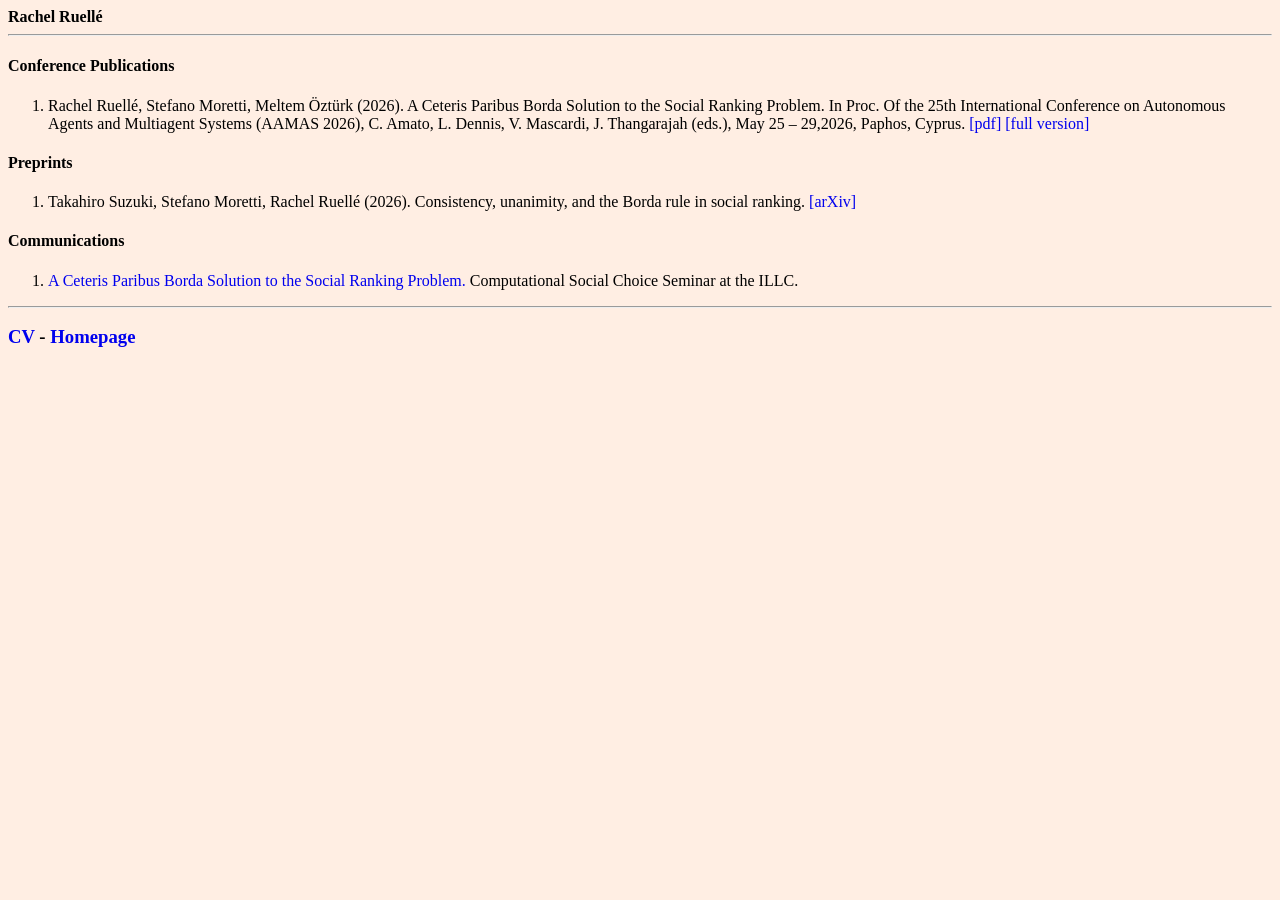
<file: publications.html>
<!DOCTYPE HTML PUBLIC "-//W3C//DTD HTML 4.01 Transitional//EN">
<html>
  <head>
    <meta http-equiv="content-type" content="text/html; charset=UTF-8">
    <title>Rachel Ruellé</title>
  </head>
  <body style="background-color:#FFEEE3;" >
    <div align="left"><b>Rachel Ruellé<br>
      </b>
      <hr>
      <h4>Conference Publications</h4>
      <ol>
        <li> Rachel Ruellé, Stefano Moretti, Meltem Öztürk (2026). A Ceteris Paribus Borda Solution to the
Social Ranking Problem. In Proc. Of the 25th International Conference on Autonomous Agents and Multiagent Systems (AAMAS 2026), C. Amato, L. Dennis, V. Mascardi, J. Thangarajah (eds.), May 25 – 29,2026, Paphos, Cyprus. <a style ="text-decoration:none" href = "https://ifaamas.org/Proceedings/aamas2026/pdfs/WNSA8391.pdf"> [pdf] </a> <a style ="text-decoration:none" href = "extendedCPBorda.pdf"> [full version] </a></li>
      </ol>
      <h4>Preprints</h4>
      <ol>
        <li> Takahiro Suzuki, Stefano Moretti, Rachel Ruellé (2026). Consistency, unanimity, and the Borda rule in social ranking.  <a style ="text-decoration:none" href = "https://arxiv.org/abs/2605.18228"> [arXiv] </a> </li>
      </ol>
      <h4>Communications</h4>  
      <ol>
        <li> <a style ="text-decoration:none" href = "https://www.illc.uva.nl/NewsandEvents/Archives/current/newsitem/15960/A-Ceteris-Paribus-Borda-Solution-to-the-Social-Ranking-Problem"> A Ceteris Paribus Borda Solution to the
Social Ranking Problem. </a> Computational Social Choice Seminar at the ILLC. </li>
      </ol>
    <hr>
    <h3> <a style ="text-decoration:none" href = "cv_en.pdf"> CV </a> - <a style ="text-decoration:none" href = "index.html"> Homepage </a> </h3>
  </body>
</html>
</file>
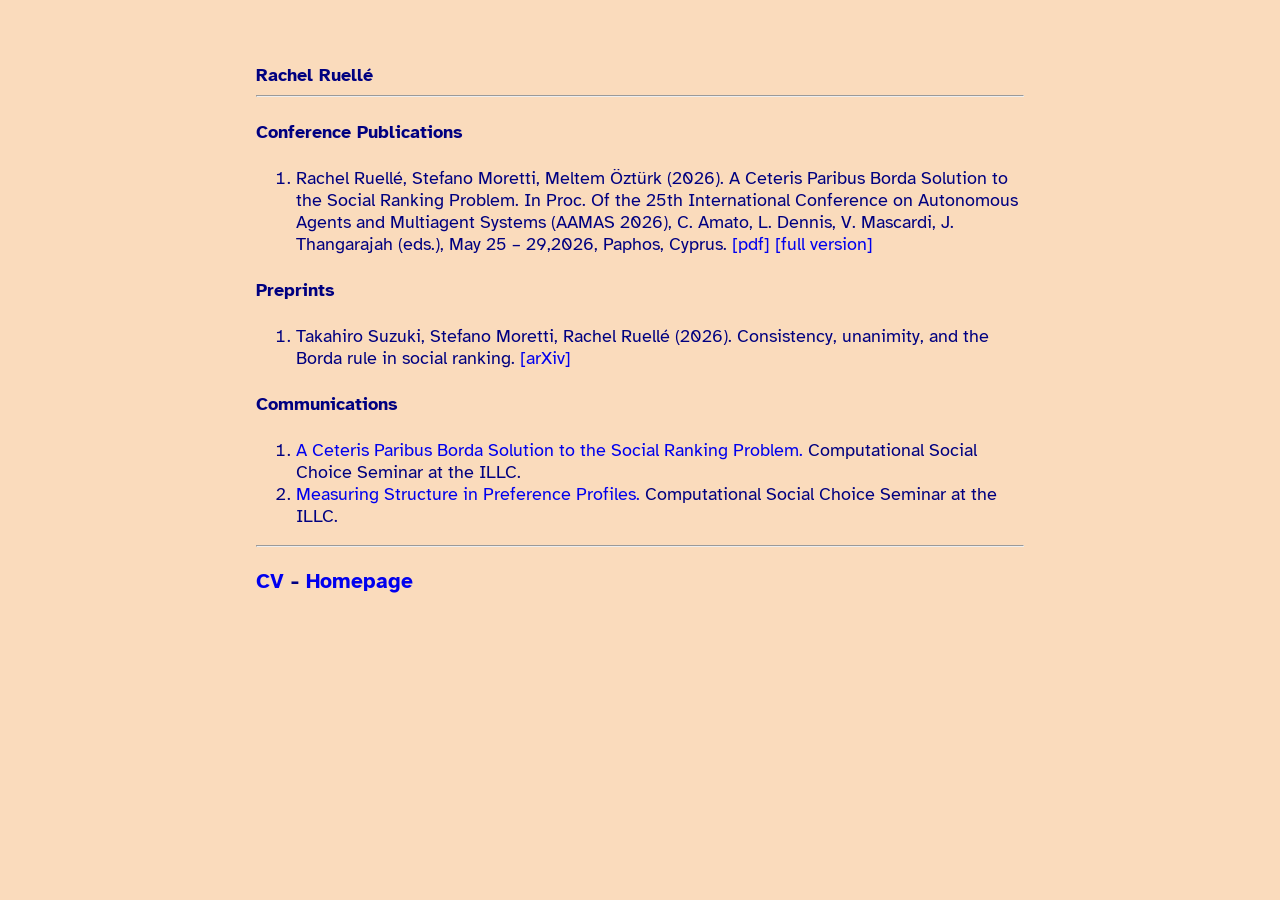
<file: research.html>
<!DOCTYPE html>
<html land ="en">
  <head>
    <meta http-equiv="content-type" content="text/html; charset=UTF-8">
    <meta name="author" content = "Rachel Ruellé">
    <meta name="viewport" content = "width=device-width">
    <title>Rachel Ruellé</title>
    
    <link href = "style.css" rel = "stylesheet">
    <link rel="preconnect" href="https://fonts.googleapis.com">
    <link rel="preconnect" href="https://fonts.gstatic.com" crossorigin>
    <link 
      href="https://fonts.googleapis.com/css2?family=Atkinson+Hyperlegible:ital,wght@0,400;0,700;1,400;1,700&display=swap" 
    rel="stylesheet">
    
  </head>
  <body>
    <div align="left"><b>Rachel Ruellé<br>
      </b>
      <hr>
      <h4>Conference Publications</h4>
      <ol>
        <li> Rachel Ruellé, Stefano Moretti, Meltem Öztürk (2026). A Ceteris Paribus Borda Solution to the
Social Ranking Problem. In Proc. Of the 25th International Conference on Autonomous Agents and Multiagent Systems (AAMAS 2026), C. Amato, L. Dennis, V. Mascardi, J. Thangarajah (eds.), May 25 – 29,2026, Paphos, Cyprus. <a style ="text-decoration:none" href = "https://ifaamas.org/Proceedings/aamas2026/pdfs/WNSA8391.pdf"> [pdf] </a> <a style ="text-decoration:none" href = "extendedCPBorda.pdf"> [full version] </a></li>
      </ol>
      <h4>Preprints</h4>
      <ol>
        <li> Takahiro Suzuki, Stefano Moretti, Rachel Ruellé (2026). Consistency, unanimity, and the Borda rule in social ranking.  <a style ="text-decoration:none" href = "https://arxiv.org/abs/2605.18228"> [arXiv] </a> </li>
      </ol>
      <h4>Communications</h4>  
      <ol>
        <li> <a style ="text-decoration:none" href = "https://www.illc.uva.nl/NewsandEvents/Archives/current/newsitem/15960/A-Ceteris-Paribus-Borda-Solution-to-the-Social-Ranking-Problem"> A Ceteris Paribus Borda Solution to the
Social Ranking Problem. </a> Computational Social Choice Seminar at the ILLC. </li>
        <li> <a style ="text-decoration:none" href = "https://www.illc.uva.nl/NewsandEvents/Archives/current/newsitem/16248/Measuring-Structure-in-Preference-Profiles"> Measuring Structure in Preference Profiles. </a> Computational Social Choice Seminar at the ILLC. </li>
      </ol>
    <hr>
    <h3> <a style ="text-decoration:none" href = "cv_en.pdf"> CV </a> - <a style ="text-decoration:none" href = "index.html"> Homepage </a> </h3>
  </body>
</html>
</file>
<file: style.css>
html {
  /*px : pixels */
  font-size: 18px;
  font-family: "Atkinson Hyperlegible", sans-serif;
  background-color: #FADBBC;
  color: #000080;
}

body {
  width: 60%;
  margin: 5% 20%;
}
</file>
